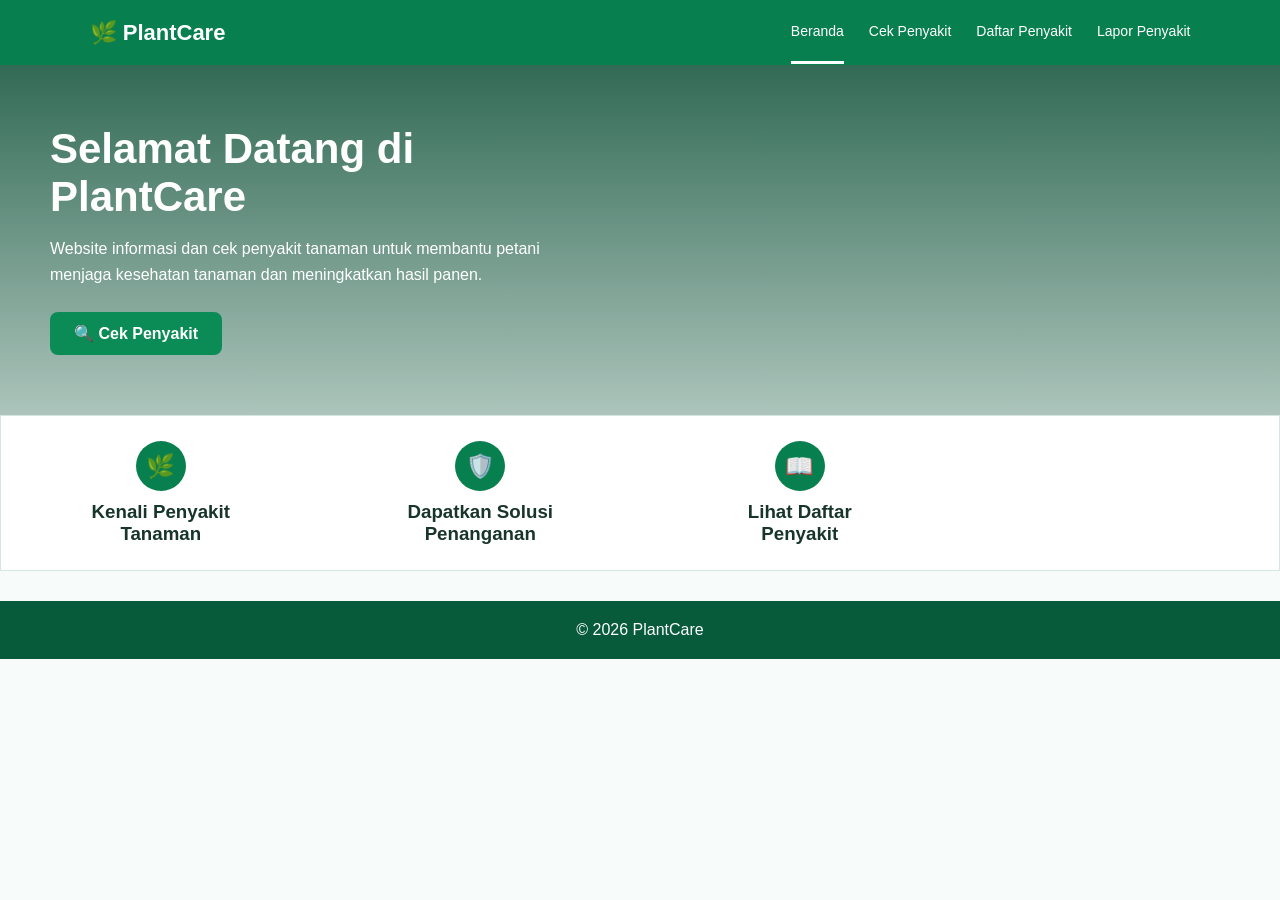
<file: index.html>
<!DOCTYPE html>
<html lang="en">
<head>
    <meta charset="UTF-8">
    <meta name="viewport" content="width=device-width, initial-scale=1.0">
    <title>PlantCare-Beranda</title>
     <link rel="stylesheet" href="style.css">
</head>
<body>
    <header>
    <div class="logo">🌿 PlantCare</div>

    <nav>
        <a class="active" href="index.html">Beranda</a>
        <a href="cek.html">Cek Penyakit</a>
        <a href="daftar.html">Daftar Penyakit</a>
        <a href="lapor.html">Lapor Penyakit</a>
    </nav>
</header>

<main>

    <section class="hero">
        <div class="hero-text">
            <h1>Selamat Datang di<br>PlantCare</h1>

            <p>
                Website informasi dan cek penyakit tanaman
                untuk membantu petani menjaga kesehatan tanaman
                dan meningkatkan hasil panen.
            </p>

            <a href="cek.html" class="btn">
                🔍 Cek Penyakit
            </a>
        </div>
    </section>

    <section class="fitur">

        <div class="fitur-item">
            <div class="icon">🌿</div>
            <h3>Kenali Penyakit<br>Tanaman</h3>
        </div>

        <div class="fitur-item">
            <div class="icon">🛡️</div>
            <h3>Dapatkan Solusi<br>Penanganan</h3>
        </div>

        <div class="fitur-item">
            <div class="icon">📖</div>
            <h3>Lihat Daftar<br>Penyakit</h3>
        </div>

    </section>

</main>

<footer>
    © 2026 PlantCare
</footer>

</body>
</html>
</file>
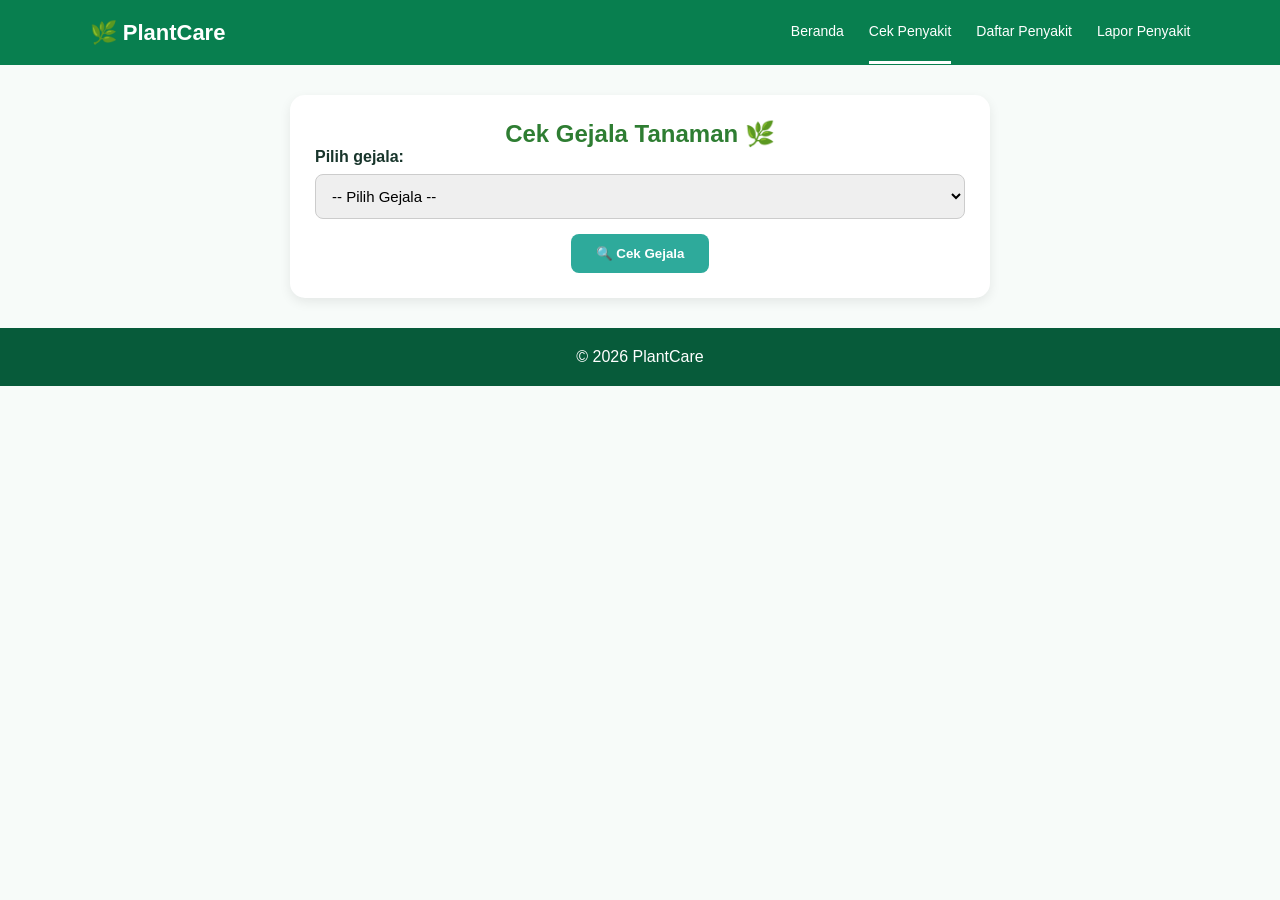
<file: cek.html>
<!DOCTYPE html>
<html lang="en">
<head>
    <meta charset="UTF-8">
    <meta name="viewport" content="width=device-width, initial-scale=1.0">
    <title>Cek Penyakit - PlantCare</title>
     <link rel="stylesheet" href="style.css">
</head>
<body>
    <header>
    <div class="logo">🌿 PlantCare</div>

    <nav>
        <a href="index.html">Beranda</a>
        <a class="active" href="cek.html">Cek Penyakit</a>
        <a href="daftar.html">Daftar Penyakit</a>
        <a href="lapor.html">Lapor Penyakit</a>
    </nav>
</header>

<main>

    <section class="cek-box">
    <h2>Cek Gejala Tanaman 🌿</h2>

    <label for="gejala">Pilih gejala:</label>

    <select id="gejala">
        <option value="">-- Pilih Gejala --</option>
        <option value="kuning">Daun menguning</option>
        <option value="bercak">Daun memiliki bercak</option>
        <option value="busuk">Akar membusuk</option>
        <option value="layu">Tanaman layu</option>
        <option value="lubang">Daun berlubang</option>
        <option value="keriting">Daun keriting</option>
        <option value="putih">Lapisan putih pada daun</option>
        <option value="rontok">Daun mudah rontok</option>
        <option value="kering">Ujung daun kering</option>
        <option value="lambat">Pertumbuhan tanaman lambat</option>
    </select>

    <button type="button" onclick="cekPenyakit()">
        🔍 Cek Gejala
    </button>

    <div id="hasil" class="hasil"></div>
</section>

<script>
  function cekPenyakit() {
    const gejala = document.getElementById("gejala").value;
    const hasil = document.getElementById("hasil");

    const data = {
        kuning: {
            judul: "🌿 Kemungkinan Kekurangan Nutrisi",
            penyebab: "Kekurangan nutrisi, penyiraman berlebihan, atau masalah akar.",
            solusi: "Periksa kelembapan tanah dan drainase. Berikan pupuk sesuai kebutuhan tanaman."
        },

        bercak: {
            judul: "🍂 Kemungkinan Bercak Daun",
            penyebab: "Infeksi jamur atau bakteri, atau kerusakan akibat lingkungan.",
            solusi: "Buang daun yang rusak parah, jaga kebersihan tanaman, dan hindari membasahi daun saat menyiram."
        },

        busuk: {
            judul: "🌱 Kemungkinan Busuk Akar",
            penyebab: "Tanah terlalu basah atau drainase yang buruk.",
            solusi: "Kurangi penyiraman berlebihan dan pastikan pot memiliki lubang drainase."
        },

        layu: {
            judul: "🥀 Tanaman Layu",
            penyebab: "Kekurangan air atau gangguan pada akar.",
            solusi: "Periksa tanah. Siram jika kering. Jika tanah tetap basah tetapi tanaman layu, periksa kondisi akar."
        },

        lubang: {
            judul: "🐛 Kemungkinan Serangan Hama",
            penyebab: "Ulat, siput, atau hama pemakan daun lainnya.",
            solusi: "Periksa bagian bawah daun dan singkirkan hama yang terlihat jika memungkinkan."
        },

        keriting: {
            judul: "🍃 Daun Keriting",
            penyebab: "Hama seperti kutu daun atau kondisi lingkungan yang tidak sesuai.",
            solusi: "Periksa bagian bawah daun untuk menemukan hama dan sesuaikan penyiraman."
        },

        putih: {
            judul: "⚪ Kemungkinan Embun Tepung",
            penyebab: "Lapisan putih bisa disebabkan embun tepung atau endapan pada daun.",
            solusi: "Periksa kondisi daun dan tingkatkan sirkulasi udara. Pastikan penyebabnya sebelum melakukan penanganan."
        },

        rontok: {
            judul: "🍂 Daun Mudah Rontok",
            penyebab: "Perubahan lingkungan, penyiraman yang tidak sesuai, atau gangguan akar.",
            solusi: "Periksa kelembapan tanah, pencahayaan, dan kondisi akar."
        },

        kering: {
            judul: "☀️ Ujung Daun Kering",
            penyebab: "Kekurangan air, panas berlebihan, atau penumpukan pupuk.",
            solusi: "Periksa kelembapan tanah dan paparan sinar matahari. Hindari pemupukan berlebihan."
        },

        lambat: {
            judul: "🌿 Pertumbuhan Tanaman Lambat",
            penyebab: "Cahaya kurang, nutrisi tidak mencukupi, atau media tanam kurang sesuai.",
            solusi: "Sesuaikan pencahayaan dengan jenis tanaman dan periksa kondisi media tanam."
        }
    };

    if (gejala === "") {
        hasil.style.display = "block";
        hasil.innerHTML = "<p>Silakan pilih gejala terlebih dahulu.</p>";
        return;
    }

    const pilihan = data[gejala];

    hasil.style.display = "block";
    hasil.innerHTML = `
        <h3>${pilihan.judul}</h3>
        <p><b>Gejala:</b> ${document.getElementById("gejala").options[document.getElementById("gejala").selectedIndex].text}</p>
        <p><b>Kemungkinan penyebab:</b> ${pilihan.penyebab}</p>
        <p><b>Solusi:</b> ${pilihan.solusi}</p>
        <p><i>Catatan: ini merupakan panduan awal, bukan diagnosis pasti.</i></p>
    `;
  }
</script>
</main>

<footer>
    © 2026 PlantCare
</footer>


</body>
</html>
</file>
<file: style.css>
* {
    margin: 0;
    padding: 0;
    box-sizing: border-box;
}

body {
    font-family: Arial, sans-serif;
    background-color: #f7fbf9;
    color: #18352b;
}


/* =========================
   NAVBAR
========================= */

header {
    background: #087f4f;
    color: white;

    height: 65px;

    display: flex;
    align-items: center;
    justify-content: space-between;

    padding: 0 7%;
}

.logo {
    font-size: 22px;
    font-weight: bold;
}

nav {
    display: flex;
    gap: 25px;
}

nav a {
    color: white;
    text-decoration: none;
    padding: 22px 0;
    font-size: 14px;
}

nav a:hover,
nav a.active {
    border-bottom: 3px solid white;
}


/* =========================
   HERO
========================= */

.hero {

    min-height: 350px;

    display: flex;
    align-items: center;

    padding: 50px;

    color: white;

    background:
        linear-gradient(
            rgba(0, 70, 45, 0.8),
            rgba(0, 70, 45, 0.3)
        ),
        url("https://images.unsplash.com/photo-1497250681960-ef046c08a56e?auto=format&fit=crop&w=1400&q=85");

    background-size: cover;
    background-position: center;
}

.hero-text {
    max-width: 520px;
}

.hero h1 {
    font-size: 42px;
    margin-bottom: 15px;
}

.hero p {
    font-size: 16px;
    line-height: 1.6;
    margin-bottom: 25px;
}


/* =========================
   BUTTON
========================= */

.btn {
    display: inline-block;

    background: #0b8b55;
    color: white;

    text-decoration: none;

    padding: 12px 24px;

    border-radius: 8px;

    font-weight: bold;
}

.btn:hover {
    background: #056d43;
}


/* =========================
   FITUR
========================= */

.fitur {

    display: grid;

    grid-template-columns:
        repeat(4, 1fr);

    background: white;

    border: 1px solid #d5e5df;
}

.fitur-item {

    text-align: center;

    padding: 25px 10px;
}

.icon {

    width: 50px;
    height: 50px;

    margin: auto;
    margin-bottom: 10px;

    border-radius: 50%;

    background: #087f4f;

    display: grid;
    place-items: center;

    font-size: 23px;
}


/* =========================
   JUDUL HALAMAN
========================= */

.judul {

    background: #edf8f3;

    padding: 30px;

    margin-bottom: 30px;
}

.judul h1 {
    color: #173a2d;
    margin-bottom: 8px;
}

.judul p {
    color: #5d7068;
}


/* =========================
   CEK PENYAKIT
========================= */
.cek-box {

    background: white;

    max-width: 750px;

    margin: 30px auto;

    padding: 25px;

    border-radius: 10px;

    box-shadow:
        0 3px 10px rgba(0,0,0,0.06);
}

.cek-box label {
    display: block;

    font-weight: bold;

    margin-bottom: 8px;
}

select {

    width: 100%;

    padding: 13px;

    border: 1px solid #ccd9d4;

    border-radius: 7px;

    font-size: 15px;
}

.cek-box button {

    display: block;

    margin: 20px auto;

    background: #087f4f;

    color: white;

    border: none;

    padding: 12px 30px;

    border-radius: 8px;

    cursor: pointer;

    font-weight: bold;
}

.hasil {

    background: #edf8f3;

    border: 1px solid #cde6d9;

    padding: 20px;

    border-radius: 10px;
}

.cek-box {
    max-width: 700px;
    margin: 30px auto;
    padding: 25px;
    background: #ffffff;
    border-radius: 15px;
    box-shadow: 0 4px 12px rgba(0, 0, 0, 0.08);
}

.cek-box h2 {
    color: #2e7d32;
    text-align: center;
}

.cek-box label {
    display: block;
    margin-bottom: 8px;
    font-weight: bold;
}

.cek-box select {
    width: 100%;
    padding: 12px;
    border: 1px solid #cccccc;
    border-radius: 8px;
    margin-bottom: 15px;
    font-size: 15px;
}

.cek-box button {
    display: block;
    margin: 0 auto;
    padding: 12px 25px;
    border: none;
    border-radius: 8px;
    background: #2eaa9b;
    color: white;
    font-weight: bold;
    cursor: pointer;
}

.cek-box button:hover {
    background: #238579;
}

.hasil {
    display: none;
    margin-top: 22px;
    padding: 20px;
    background: #f0f8ed;
    border-left: 5px solid #4caf50;
    border-radius: 10px;
    line-height: 1.7;
}

.hasil h3 {
    color: #2e7d32;
    margin-top: 0;
}
/* =========================
   DAFTAR PENYAKIT
========================= */

.penyakit-container {

    display: grid;

    grid-template-columns:
        repeat(3, 1fr);

    gap: 20px;

    padding: 0 5% 40px;
}

.penyakit-card {

    background: white;

    border: 1px solid #d9e7e1;

    border-radius: 10px;

    overflow: hidden;

    box-shadow:
        0 3px 10px rgba(0,0,0,0.06);
}

.penyakit-card img {

    width: 100%;

    height: 170px;

    object-fit: cover;
}

.card-content {

    padding: 18px;
}

.card-content h2 {
    margin-bottom: 10px;
}

.card-content p {

    font-size: 14px;

    color: #586a63;

    margin-bottom: 8px;
}

.card-content .btn {

    width: 100%;

    text-align: center;

    margin-top: 10px;
}


/* =========================
   DETAIL
========================= */

.detail {

    padding: 30px 5%;
}

.kembali {

    color: #087f4f;

    text-decoration: none;

    font-weight: bold;
}

.detail-box {

    margin-top: 20px;

    background: white;

    padding: 25px;

    display: grid;

    grid-template-columns:
        360px 1fr;

    gap: 30px;

    border-radius: 10px;
}

.detail-box img {

    width: 100%;

    height: 300px;

    object-fit: cover;

    border-radius: 10px;
}

.detail-info h1 {
    margin-bottom: 15px;
}

.detail-info p {
    margin: 12px 0;
}

.penanganan {

    background: #edf8f3;

    padding: 20px;

    border-radius: 10px;

    margin-top: 20px;
}

.penanganan h3 {

    color: #087f4f;

    margin-bottom: 10px;
}

.penanganan ol {

    padding-left: 20px;
}


/* =========================
   FORM LAPOR
========================= */

.form-lapor {

    max-width: 1000px;

    margin: auto;
    margin-bottom: 50px;

    background: white;

    padding: 25px;

    border-radius: 10px;

    display: grid;

    grid-template-columns:
        1fr 1fr;

    gap: 20px;

    box-shadow:
        0 3px 10px rgba(0,0,0,0.06);
}

.form-group {

    display: flex;

    flex-direction: column;

    gap: 7px;
}

.form-group.full {
    grid-column: 1 / -1;
}

.form-group label {
    font-weight: bold;
}

.form-group input,
.form-group textarea {

    padding: 13px;

    border: 1px solid #ccd9d4;

    border-radius: 7px;

    font-family: Arial;
}

.form-group textarea {

    min-height: 120px;

    resize: vertical;
}

.form-button {

    grid-column: 1 / -1;

    text-align: center;
}

.form-button button {

    background: #087f4f;

    color: white;

    border: none;

    padding: 13px 40px;

    border-radius: 8px;

    font-weight: bold;

    cursor: pointer;
}


/* =========================
   FOOTER
========================= */

footer {

    background: #075b3a;

    color: white;

    text-align: center;

    padding: 20px;

    margin-top: 30px;
}


/* =========================
   RESPONSIVE / HP
========================= */

@media (max-width: 800px) {

    header {
        padding: 0 5%;
    }

    nav {
        display: none;
    }

    .hero {
        min-height: 430px;
        padding: 30px;
    }

    .hero h1 {
        font-size: 32px;
    }

    .fitur {
        grid-template-columns: 1fr 1fr;
    }

    .penyakit-container {
        grid-template-columns: 1fr;
    }

    .detail-box {
        grid-template-columns: 1fr;
    }

    .form-lapor {
        grid-template-columns: 1fr;
        margin: 0 5% 40px;
    }

    .form-group.full {
        grid-column: auto;
    }
}


@media (max-width: 430px) {

    .hero h1 {
        font-size: 28px;
    }

    .fitur-item {
        font-size: 12px;
    }

    .judul {
        padding: 20px;
    }

}
</file>
